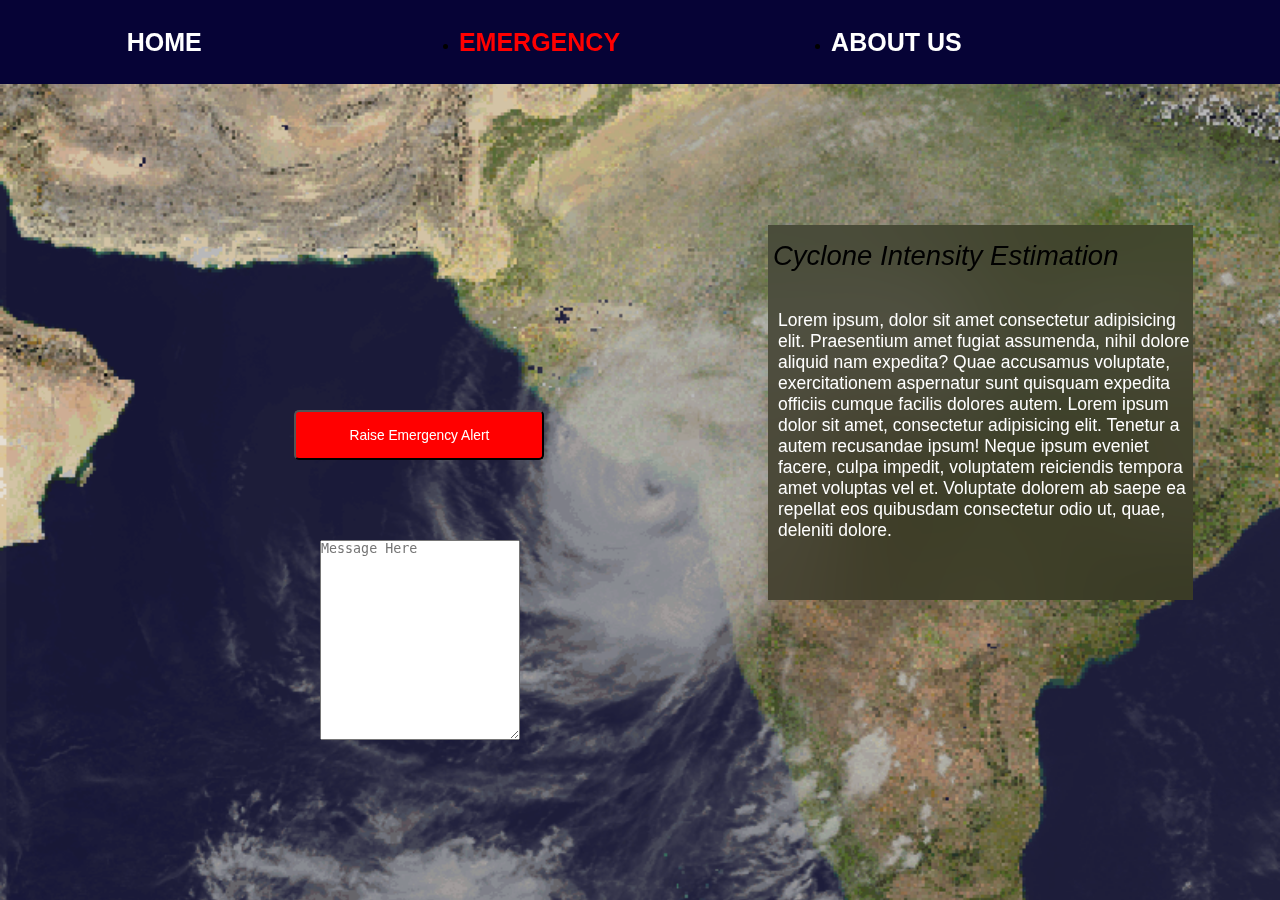
<file: emergency.html>
<!DOCTYPE html>
<html lang="en">
<head>
    <meta charset="UTF-8">
    <meta http-equiv="X-UA-Compatible" content="IE=edge">
    <meta name="viewport" content="width=device-width, initial-scale=1.0">
    <title>Cyclohelp</title>
    <link rel="stylesheet" href = "emergency.css">
    
</head>

<body>


    <section class = "header">
        <div>
            <nav>
            
                <div class="nav-links">
                    <ul>
                        <li><a href="">HOME</a></li>   
                    </ul>
                    
                </div>
                <div class="emergency">
                    <ul>
                        <li><a href="">EMERGENCY</a></li>
                         </ul>
                    </div>
                    <div class="About">
                           <ul>
                            <li><a href="">ABOUT US</a></li>
                             </ul>
                        </div>  
            </nav>
        </div>

        <div class="page1">
            
                
                    <button type="submit" class="btn" >Raise Emergency Alert</button>
                    <textarea placeholder="Message Here" class="message"></textarea>
                
                   
                    
              

               

            </div>

           

        <div class="Block2">
            <div class="div1">
                <p>
                    Cyclone  Intensity  Estimation 
                   </p>
            </div>
            <div class="div2">
                <p>Lorem ipsum, dolor sit amet consectetur adipisicing elit. Praesentium amet fugiat assumenda, nihil dolore aliquid nam expedita? Quae accusamus voluptate, exercitationem aspernatur sunt quisquam expedita officiis cumque facilis dolores autem. Lorem ipsum dolor sit amet, consectetur adipisicing elit. Tenetur a autem recusandae ipsum! Neque ipsum eveniet facere, culpa impedit, voluptatem reiciendis tempora amet voluptas vel et. Voluptate dolorem ab saepe ea repellat eos quibusdam consectetur odio ut, quae, deleniti dolore. </p>
            </div>
        </div>
    </div>

    
        
   
   
    

    </section>
    
</body>
</html>
</file>
<file: emergency.css>
*{
    margin:0 ;
    padding: 0;
}
.header{
    min-height: 100vh;
    width: 100%;
    background-image: url(images/dhur.gif) ;
    background-position: center;
    background-size: cover;
    position: fixed;

}
nav{
    display: flex;
    padding:2% 6%;
    /* justify-content: space-evenly; */
    align-items: center;
    background-color: rgb(6, 3, 54);
}
nav img{
    width: 150px;
}
.nav-links{
    flex:1;
    text-align:left ;
    margin-left: 10px;
}
.nav-links ul li{
    list-style: none;
    display: inline-block;
    padding: 2px 40px;
    /* position: relative; */

}

.nav-links ul li a{
    color: white;
    text-decoration: none;
    font-size: 25px;
    font-weight: bold;
}

.About ul li a{
    color: white;
    text-decoration: none;
    font-size: 25px;
    font-weight: bold;
    margin-left: 30;
    

}
.About{
    flex :1;
    justify-content: end;
    ;
}
.emergency{
    flex: 1;
    align-items: left;
}

.emergency ul li a{
    color:red;
    text-decoration: none;
    font-size: 25px;
    font-weight: bold;
}
.page1{
    display: flex;
    align-items: center;
    
}
.Block1{
    display: flex;
    width: 175px;
    height: 180px;  
    background-color: whitesmoke;
    left: 20%;
    top: 60%; 
    position: absolute;
    
}
*{
    margin: 0;
    padding: 0;
    box-sizing: border-box;
}

body{
    font-family: sans-serif;
}

.container{
    max-width: 290px;
    margin: 0 auto;
}

.upload_hide{
    position: absolute;
    max-width: 200px;
    max-height: 125px;
    width: 100%;
    height: 100%;
    background-color: red;
    left: 50%;
    top: 50%;
    transform: translate(-50% , -50%);
    z-index: 5;
    opacity: 0;
  
}

.upload_label{
    position: absolute;
    max-width: 200px;
    max-height: 125px;
    width: 100%;
    height: 100%;
    border: 1px dashed #139cff;
    left: 50%;
    top:50%;
    transform: translate(-50% , -50%);
    display: flex;
    justify-content: center;
    text-align: center;
    border-radius: 20px;
    flex-direction: column;
}


.choose_file{

    width: 50px;
    height: 12.5px;
    border: none;
    background-color: #139cff;
    color: #fff;
    border-radius: 3px;
    margin: 30px auto;
    pointer-events: none;
}

.upload_label>i
{
    color:red;
    font-size: 11px;
    margin: 30px 0;

}

.drag_text{
    color: #139cff;
    font-size: 22px;
    margin: 30px 0 0 0 ;
}



.image > img{
    width: 100%;
    height: auto;
    position: absolute;
    left: 0;
    top: 0;
}
.Block2{
    display: flex;
    flex-direction: column;
    width: 425px;
    height: 375px;
    background-color: rgba(17, 21, 10, 0.5);
    backdrop-filter: blur(50px);
    left: 60%;
    top: 25%;
    position: absolute;
}
.div1{
    
    font-family:sans-serif;
    font-size: 27.5px;
    margin: 15px;
    margin-left: 5px;
    font-style: italic;
    font-weight: 200;
}
.div2{
    position: relative;
    font-size: 17.5px;
    color: white;
font-style: none;
/* font-family: sans-serif; */
/* font-family:Impact, Haettenschweiler, 'Arial Narrow Bold', sans-serif; */
font-family:Arial, Helvetica, sans-serif    ;
font-weight: 12.5;
margin-block: 22.5px;
margin-left: 10px;

}

.btn{
    /* flex-direction: column; */
    margin-top: -40px;
    width: 250px;
    height: 50px;
    top:50%;
    left: 23%;
    position: absolute;
    font-size: 13.75px;
    color: white;
    border-radius:5px;
    background-color: red;
}

/* .Block1{
    position: absolute;
    width: 50%;
    height: 50%;
    left: 25%;
    top: 50%;
    background-color: rgba(0, 0, 0,0.1);
    align-items: center;
    border-radius: 50px;
    backdrop-filter: blur(50px);
    display: flex;
    align-items: center;
    justify-content: center;

}
 */

.message{
    top: 60%;
    left: 25%;
    position:absolute;
    width: 200px;
    height: 200px;
}
</file>
